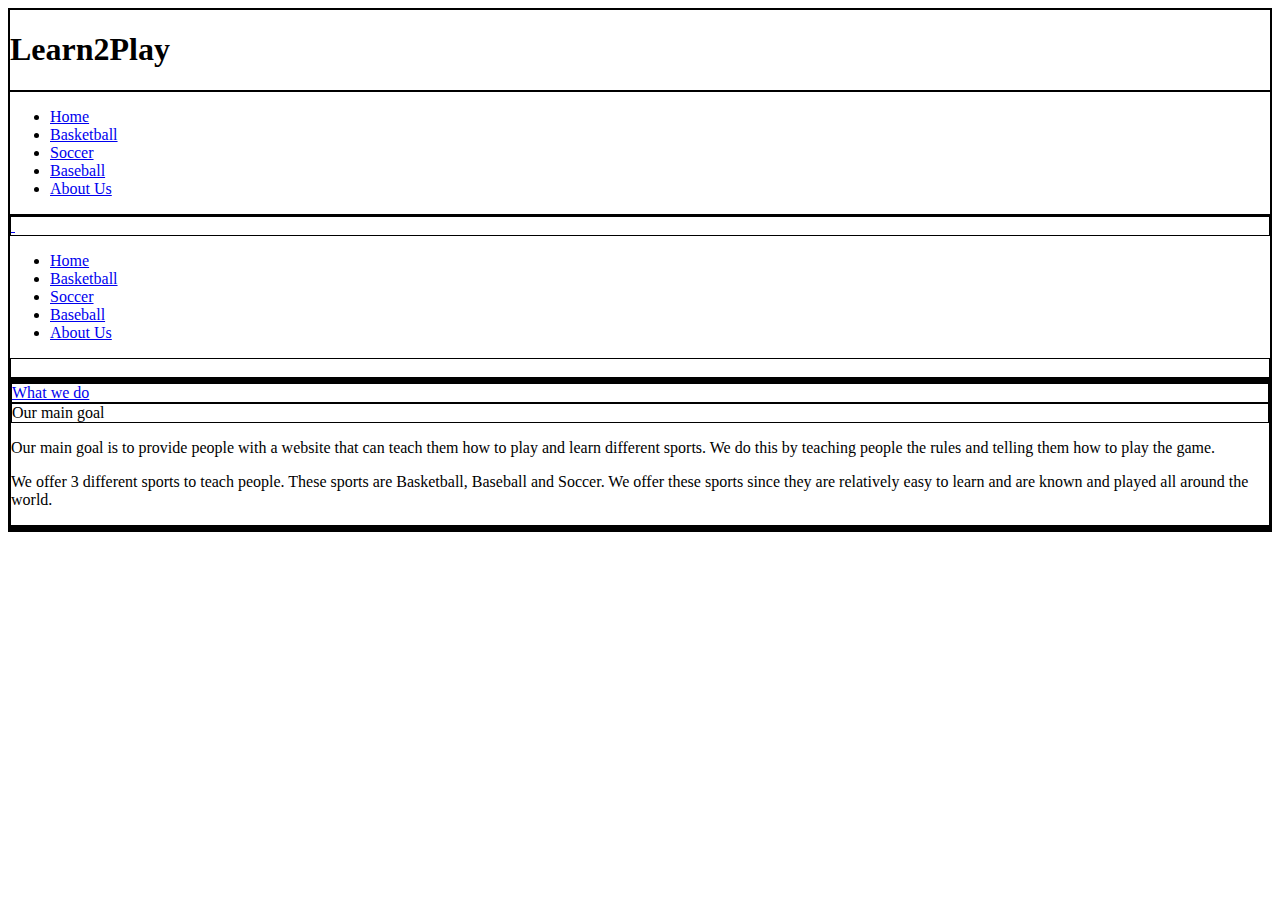
<file: index.html>
<!DOCTYPE html PUBLIC "-//W3C//DTD XHTML 1.0 Transitional//EN" "http://www.w3.org/TR/xhtml1/DTD/xhtml1-transitional.dtd">
<html xmlns="http://www.w3.org/1999/xhtml">

<!-- FAVICON STARTS HERE -->
<link rel="apple-touch-icon" sizes="180x180" href="images/Logo.png">
<link rel="icon" type="image/png" sizes="32x32" href="images/Logo.png">
<link rel="icon" type="image/png" sizes="16x16" href="images/Logo.png">
<link rel="manifest" href="images/Logo.png">
<link rel="mask-icon" href="images/Logo.png" color="#5bbad5">
<meta name="msapplication-TileColor" content="#da532c">
<meta name="theme-color" content="#ffffff">
<!-- FAVICON ENDS HERE -->

<head>
<meta http-equiv="Content-Type" content="text/html; charset=iso-8859-1" />
<title>Learn2Play</title>
<link rel="stylesheet" href="style.css" type="text/css" media="screen" />
</head>

<body>

<div id="wrapper">

	<div id="header">
		<h1>Learn2Play</h1>
	</div>

	<div id="menu">
		<ul>
			<li><a href="#">Home</a></li>
			<li><a href="#">Basketball</a></li>
			<li><a href="#">Soccer</a></li>
			<li><a href="#">Baseball</a></li>
			<li><a href="#">About Us</a></li>
		</ul>
	</div>

	<div id="sidebar">
		<div id="feed">
			<a class="feed-button" href="#">&nbsp;</a>
		</div>
		<ul>
			<li><a href="#">Home</a></li>
			<li><a href="#">Basketball</a></li>
			<li><a href="#">Soccer</a></li>
			<li><a href="#">Baseball</a></li>
			<li><a href="#">About Us</a></li>
		</ul>
		<div id="sidebar-bottom">
			&nbsp;
		</div>
	</div>

	<div id="content">
		<div id="ad-top">
			<!-- Insert 468x60 banner advertisement -->
		</div>
		<div class="entry">
			<div class="entry-title"><a href="#">What we do</a></div>
			<div class="date">Our main goal</div>
			<p>Our main goal is to provide people with a website that can teach them how to play and learn different sports. We do this by teaching people the rules and telling them how to play the game.</p> <p>We offer 3 different sports to teach people. These sports are Basketball, Baseball and Soccer. We offer these sports since they are relatively easy to learn and are known and played all around the world.</p>
		</div>
	</div>

	<div id="footer">
		<div id="footer-valid">
		</div>
	</div>

</div>

</body>
</html>
</file>
<file: style.css>
DIV {
	border: 1px solid #000000;
	}

#Header {
	height: 100px;
	width: 800px;
	margin-right: auto;
	margin-left: auto;
	background: url(images/banner.png) no-repeat;
	color:red;
	}

#MainContent {
	width: 800px;
	margin-right: auto;
	margin-left: auto;
	}
	
#Footer {
	width: 800px;
	margin-right: auto;
	margin-left: auto;
	height:50px;
}
</file>
